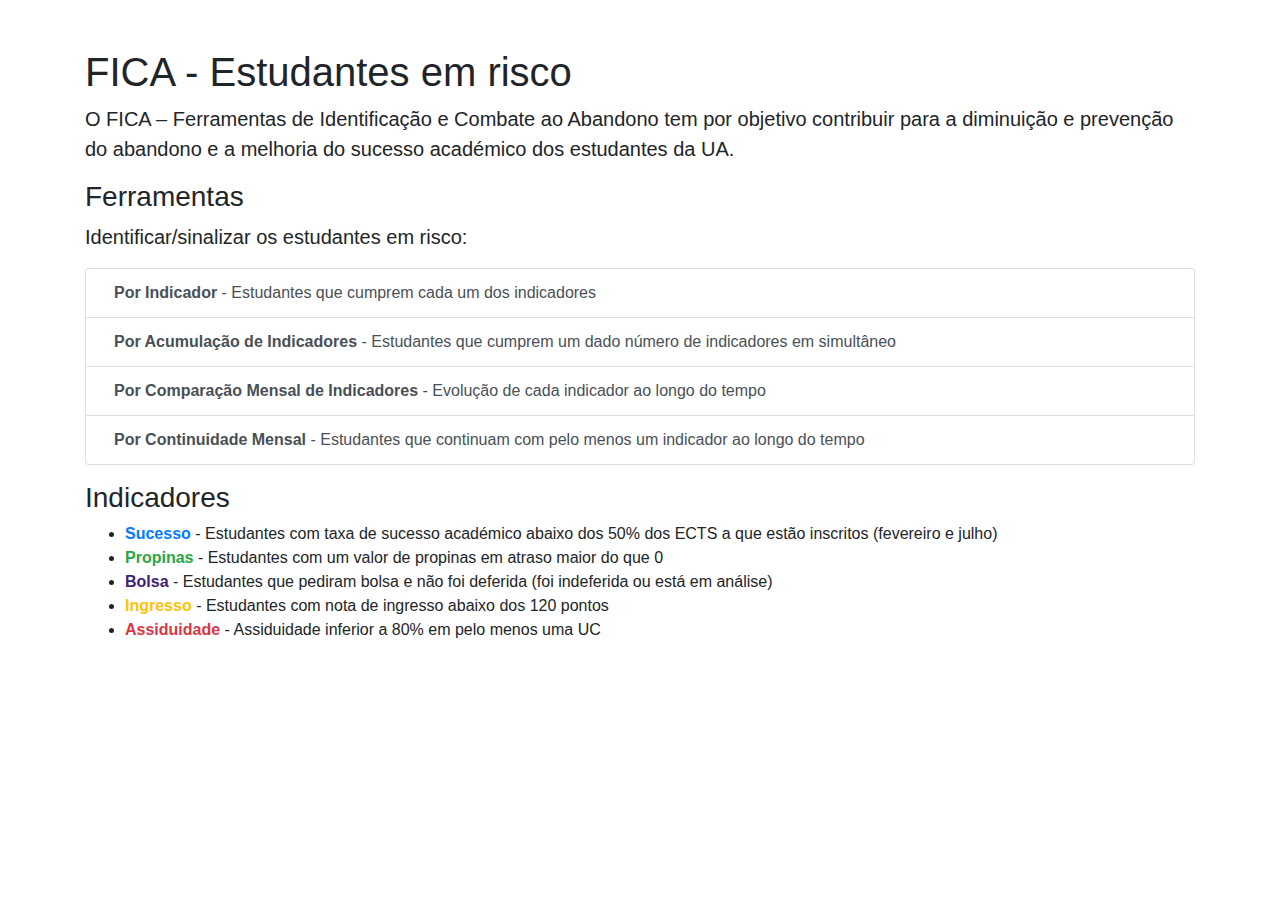
<file: index.html>
<!doctype html>
<html lang="en">

<head>
    <meta charset="utf-8">
    <title>FICA - Home</title>
    <meta name="viewport" content="width=device-width, initial-scale=1">
    <link rel="stylesheet" href="https://use.fontawesome.com/releases/v5.6.3/css/all.css" integrity="sha384-UHRtZLI+pbxtHCWp1t77Bi1L4ZtiqrqD80Kn4Z8NTSRyMA2Fd33n5dQ8lWUE00s/"
        crossorigin="anonymous">
    <link href="css/bootstrap.min.css" rel="stylesheet">

</head>

<body>
    <div class="container mt-5">

        <h1>FICA - Estudantes em risco</h1>
        <p class="lead">O FICA – Ferramentas de Identificação e Combate ao Abandono tem por objetivo contribuir para a diminuição e prevenção
            do abandono e a melhoria do sucesso académico dos estudantes da UA.</p>

        <h3>Ferramentas</h3>
        <p class="lead">
            Identificar/sinalizar os estudantes em risco:

            <div class="list-group">
                <a href="visualizations/indicators.html" class="list-group-item list-group-item-action">
                    <i class="fas fa-chart-bar mr-2"></i>
                    <strong> Por Indicador </strong>
                    - Estudantes que cumprem cada um dos indicadores
                </a>
                <a href="visualizations/acumulatedIndicators.html" class="list-group-item list-group-item-action">
                    <i class="fas fa-chart-area mr-2"></i>
                    <strong> Por Acumulação de Indicadores </strong>
                    - Estudantes que cumprem um dado número de indicadores em simultâneo
                </a>
                <a href="visualizations/monthlyEvolution.html" class="list-group-item list-group-item-action">
                    <i class="fas fa-chart-line mr-2"></i>
                    <strong> Por Comparação Mensal de Indicadores </strong>
                    - Evolução de cada indicador ao longo do tempo
                </a>
                <a href="visualizations/monthlyContinuity.html" class="list-group-item list-group-item-action">
                    <i class="fas fa-chart-line mr-2"></i>
                    <strong> Por Continuidade Mensal </strong>
                    - Estudantes que continuam com pelo menos um indicador ao longo do tempo
                </a>
            </div>
        </p>

        <h3>Indicadores</h3>
        <ul id="listIndicators"></ul>

    </div>

    <script type="text/javascript" src="js/d3.min.js"></script>
    <script type="text/javascript" src="js/jquery-3.3.1.min.js"></script>
    <script type="text/javascript" src="js/main.js"></script>

    <script type="text/javascript">

        d3.csv("config/indicators.csv", function (error, data) {
            if (error) throw error;

            var indList = document.getElementById("listIndicators");

            data.forEach(function (entry) {

                var el = document.createElement("li");
                el.innerHTML = '<strong style="color:' + entry.color + '">' + entry.name + "</strong> - " + entry.description;
                indList.appendChild(el);

            });

        });

        localStorage.clear();

    </script>

</body>

</html>
</file>
